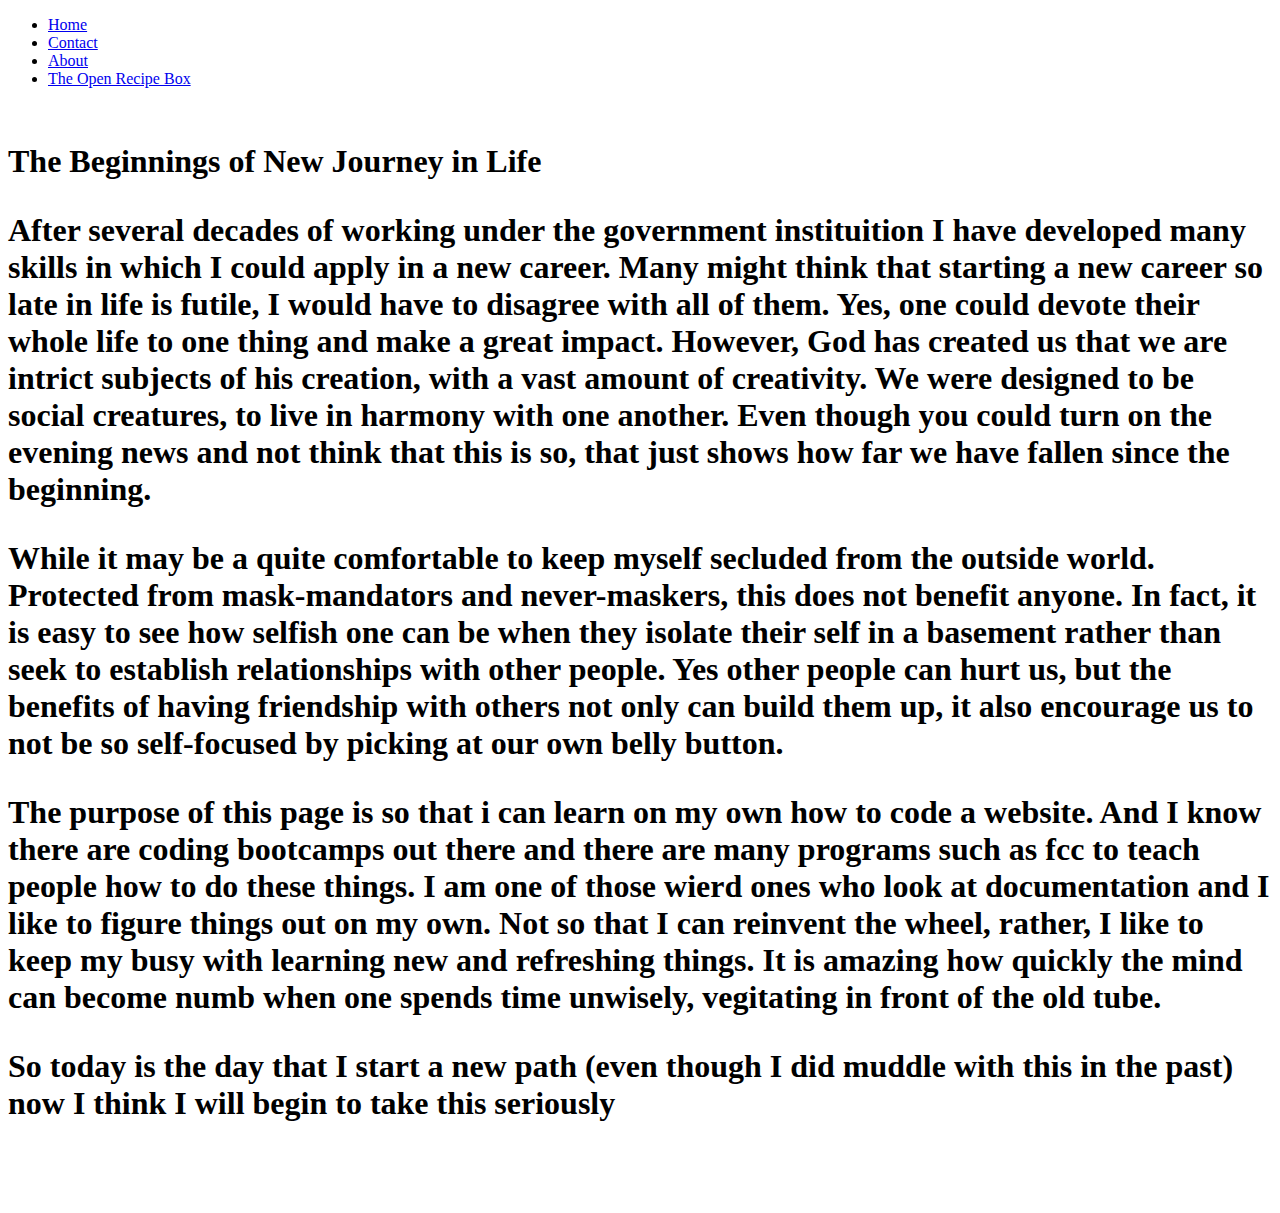
<file: index.html>
<!DOCTYPE html>
<html>
<head>
<title>The Start of a New Journey</title>
</head>

<link rel="stylehseet" href="style.css">


<body>
      <nav>
      <ul>
        <li><a href="index.html">Home</a></li>
        <li><a href="contact.html">Contact</a></li>
        <li><a href="about.html">About</a></li>
        <li><a href="recipes.html">The Open Recipe Box</a></li>
      </ul>
    </nav>
    <div class="top_img">
      <img>
    </div>
<h1>The Beginnings of New Journey in Life
<P>After several decades of working under the government instituition I have developed many skills in which I could apply in a new career.  
Many might think that starting a new career so late in life is futile, I would have to disagree with all of them.  Yes, one could devote their 
whole life to one thing and make a great impact.  However, God has created us that we are intrict subjects of his creation, with a vast amount
of creativity.  We were designed to be social creatures, to live in harmony with one another.  Even though you could turn on the evening news 
and not think that this is so, that just shows how far we have fallen since the beginning.
<br>
<p>While it may be a quite comfortable to keep myself secluded from the outside world.  Protected from mask-mandators and never-maskers, this 
does not benefit anyone.  In fact, it is easy to see how selfish one can be when they isolate their self in a basement rather than seek to establish 
relationships with other people.  Yes other people can hurt us, but the benefits of having friendship with others not only can build them up,
it also encourage us to not be so self-focused by picking at our own belly button.</p>
<p>The purpose of this page is so that i can learn on my own how to code a website.
<span> And I know there are coding bootcamps out there and there are many programs such as fcc to teach people how to do these things.
<span> I am one of those wierd ones who look at documentation and I like to figure things out on my own.
<span><bold> Not so that I can reinvent the wheel</bold>, rather, I like to keep my busy with learning new and refreshing things.
It is amazing how quickly the mind can become numb when one spends time unwisely, vegitating in front of the old tube.
<br>
<p>So today is the day that I start a new path (even though I did muddle with this in the past) now I think I will begin to take this seriously</p>
<br>


</body>
</html>
</file>
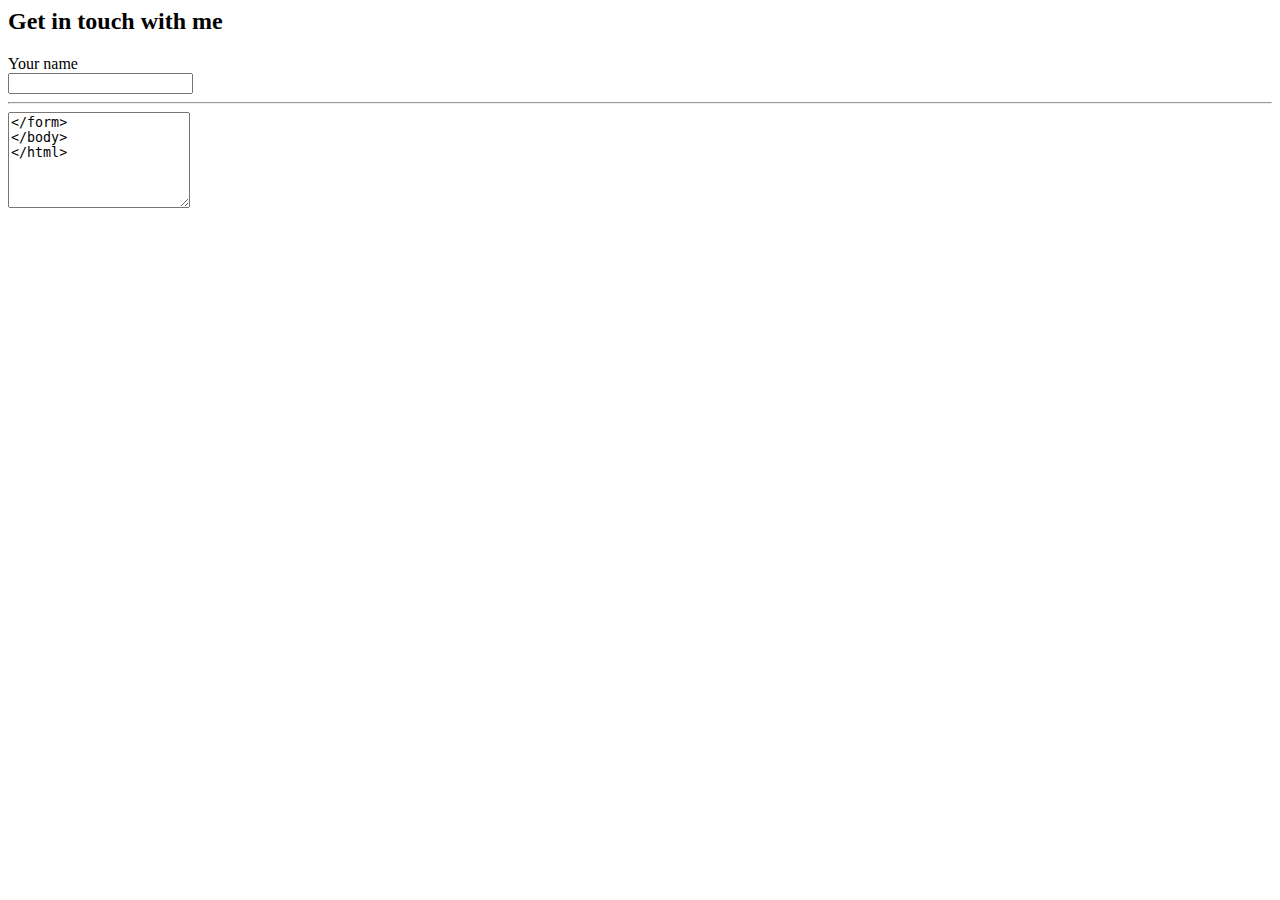
<file: contact.html>
<html>
<body>
<h2>Get in touch with me</h2>
<form>
 <label for="name">Your name</label>
<br>
<input type=text" id="name" name="name">
<hr>
<textarea name="message" style="Width=80px; height:auto;" rows="6" cols="20></textarea>
<input type="submit" value="Send your message">
</form>
</body>
</html>
</file>
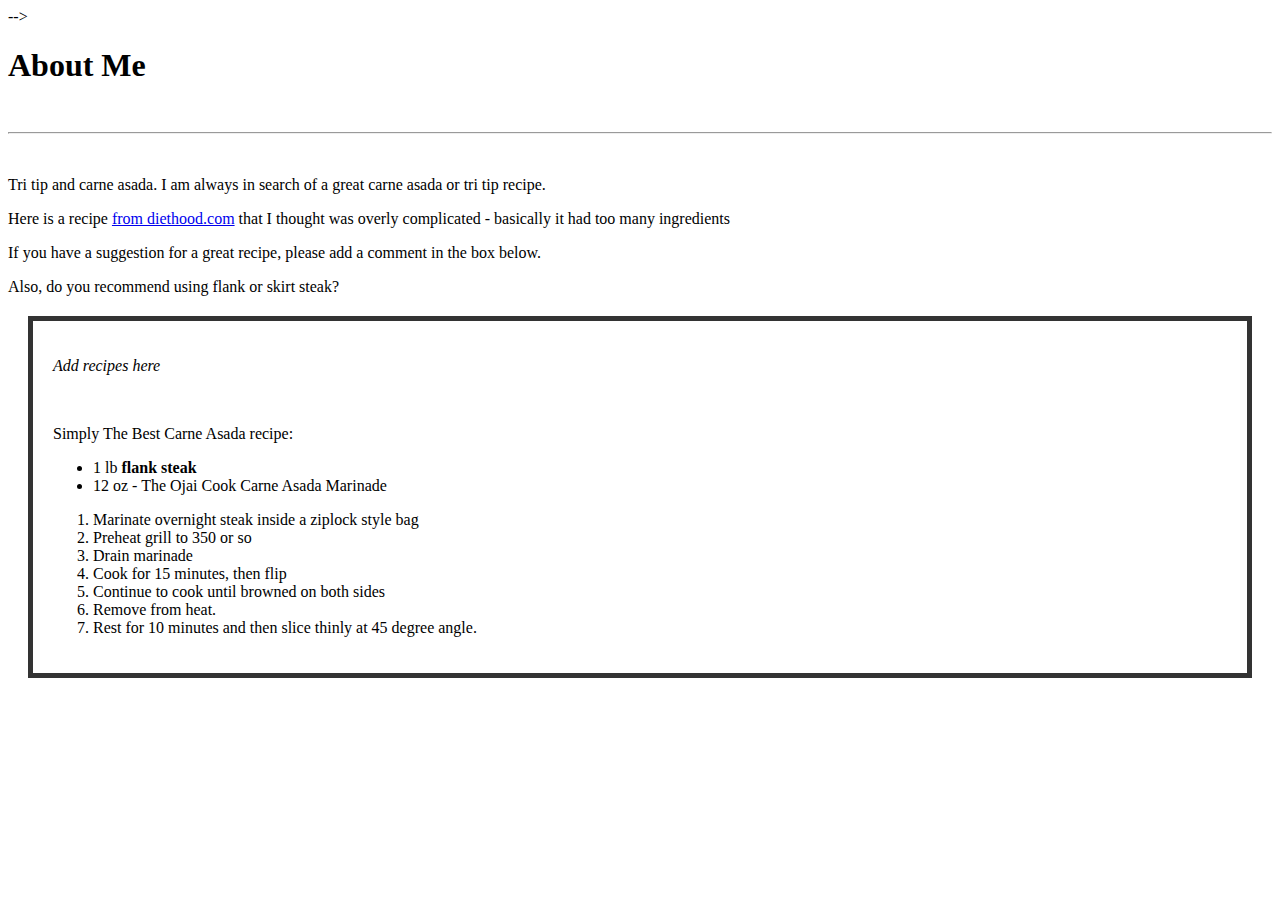
<file: recipes.html>
<!DOCTYPE html>
<html>
<! --link rel="stylesheet" href="mystyle.css"> -->
<style>
div.double {
border-style: double;
border: #333 solid 5px;
margin: 20px;
padding: 20px;
}
  
</style>
<body>
<h1>About Me</h1>
<br><hr><br>
<p>Tri tip and carne asada. I am always in search of a great carne asada or tri tip recipe.</p>
<p> Here is a recipe <a href="htt://diethood.com/authentic-carne-asada-recipe/" target="_blank">from diethood.com</a> that I thought was overly complicated - basically it had too many ingredients
<p>If you have a suggestion for a great recipe, please add a comment in the box below.</p>
<span> Also, do you recommend using flank or skirt steak? </span>

<div class="double"><p style="font-style: italic;"></span>Add recipes here</p>
<br>
<div>

  <p>Simply The Best Carne Asada recipe:
  </p>
  <ul>
    <li>1 lb <strong>
      flank steak
    </strong>
  </li>

    <li>12 oz - The Ojai Cook Carne Asada Marinade</li>
  </ul>
  <ol>
    <li>Marinate overnight steak inside a ziplock style bag</li>
    <li>Preheat grill to 350 or so</li>
    <li>Drain marinade</li>
    <li>Cook for 15 minutes, then flip</li>
    <li>Continue to cook until browned on both sides</li>
    <li>Remove from heat.</li>
    <li>Rest for 10 minutes and then slice thinly at 45 degree angle.</li>
  </ol>

</div>
</div>


</html>
</file>
<file: style.css>
/* This should be where all the changes will take place on my main html file. */

html {
  background-color: #ddd;
  
h1 {
font size: 3em;
}

body {
font-family: arial;
background: linen;
}

.top_img {
  margin: auto;
  margin-top: 30px;
  width: 400px;
}

  /* Where should the bg img be? Here is okay. */

img {
background: url('https://source.unsplash.com/random');
  width: 320px;
  height: 320px;
  padding: 10px;
  border: 5px solid darkgray;
}

p.impact {
  font-family: Impact, Charcoal, sans-serif;
}

/* This is starting to look like a 90s styled website */
/* I love retro */

li {
  float: right;
}

li a {
  display: block;
  padding: 8px;
  background-color: #dddddd;
  text-decoration: none;
}

/* Johnny, riddle me this, why doesn't the text-decoration modifier work on the main page?
Could it be that it should be udner the 'a' above */
ul {
  list-style-type: none;
  margin: 0;
  padding: 0;
}
</file>
